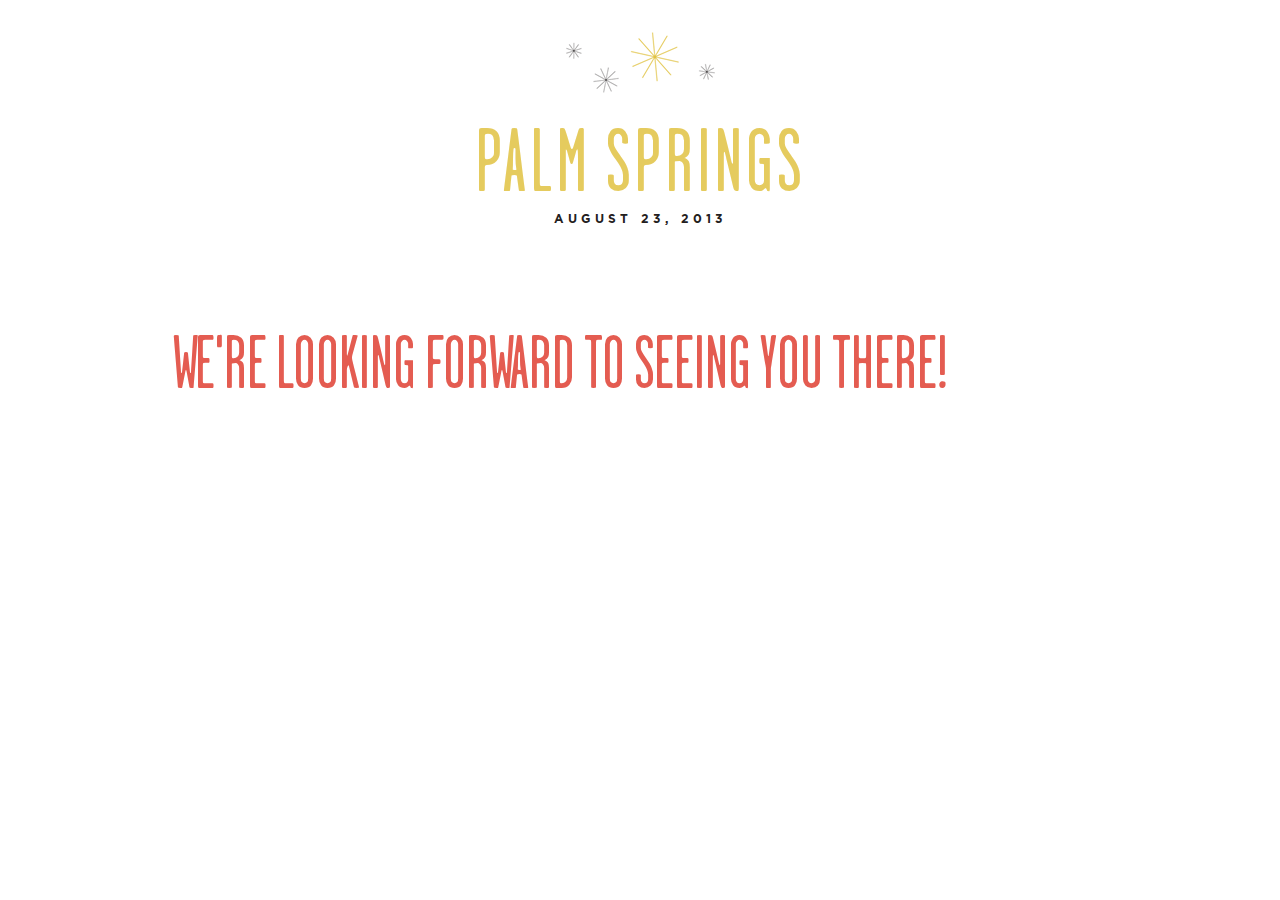
<file: thanks/index.html>
<!doctype html>
<html lang="en">
<head>
<meta charset="UTF-8">
<title>Palm Springs, August 23, 2013, Nate & Nicole marry!</title>
<meta name="viewport" content="width=device-width,initial-scale=1.0,maximum-scale=1.0">
<meta name="description" content="The description.">
<meta name="keywords" content="Keywords, describe">
<link href="../_/css/css.css" rel="stylesheet">
<!--[if IE]>
<style>.nav {display:block;width:100%;}.nav li {float:left;margin-right:9%;}.nav li:last-child() {margin-right:0;}</style>
<![endif]-->
</head>
<body class="thanks" onload="window.top.scrollTo(0, 1);">

<div id="top" class="header"><div class="column">

	<h1><a href="http://desertwedding.us">Palm Springs</a></h1>
	<h2>August 23, 2013</h2>

</div></div>

<div id="thanks" class="blob"><div class="column">

	<h3>We're looking forward to seeing you there!</h3>

</div></div>

</body>
</html>
</file>
<file: _/css/css.css>
@font-face {
    font-family:'garage';
    src: url('../font/garage.eot');
    src: url('../font/garage.eot?#iefix') format('embedded-opentype'), url('../font/garage.woff') format('woff'), url('../font/garage.ttf') format('truetype'), url('../font/garage.svg#garage') format('svg');
    font-weight:normal;font-style:normal;
}

@font-face {
    font-family:'gotham-light';
    src: url('../font/gotham-light.eot');
    src: url('../font/gotham-light.eot?#iefix') format('embedded-opentype'), url('../font/gotham-light.woff') format('woff'), url('../font/gotham-light.ttf') format('truetype'), url('../font/gotham-light.svg#gotham-light') format('svg');
    font-weight:normal;font-style:normal;
}

@font-face {
    font-family:'gotham-bold';
    src: url('../font/gotham-bold.eot');
    src: url('../font/gotham-bold.eot?#iefix') format('embedded-opentype'), url('../font/gotham-bold.woff') format('woff'), url('../font/gotham-bold.ttf') format('truetype'), url('../font/gotham-bold.svg#gotham-bold') format('svg');
    font-weight:normal;font-style:normal;
}

body {
	color:#6b463e;
	font-family:'gotham-light';
	font-size:116%;
	margin:0;
	background-color:#fff;
	padding-top:13em;
}

#map-mobile {
	display:none;
}

select {display:none;}







.header {
	position:fixed;top:0;
	width:100%;
	background-color:#fff;
	padding-bottom:2.0em;
}

h1 {
	font-family:'garage';
	text-transform:uppercase;
	color:#e0c242;
	color:rgba(224,194,66,0.85);
	font-size:4.8em;
	font-weight:normal;
	letter-spacing:4px;
	text-align:center;
	line-height:0.8em;
	margin:0;padding:0;
	padding-top:1.5em;
	background-image:url(../img/top.png);
	background-repeat:no-repeat;
	background-position:50% 0;
}

h1:hover {cursor:pointer;}

h2 {
	font-family:'gotham-bold';
	text-transform:uppercase;
	font-size:0.65em;
	font-weight:normal;
	letter-spacing:4px;
	color:#232020;
	text-align:center;
	margin:0;padding:0;
	margin-bottom:3.0em;
	margin-top:0.6em;
}

h3 {
	font-family:'garage';
	text-transform:uppercase;
	font-size:4em;
	font-weight:normal;
	color:#e45c51;
	margin:0;
}

.nav {
	display: -moz-box;
    display: -webkit-box;
    display: box;
    list-style:none;
    padding:0;margin:0 auto;
    width:88%;
    font-size:1.45em;
    letter-spacing:1px;
    text-transform:lowercase;
    font-family:'garage';
}

.nav li {padding:0;margin:0;}

.nav li:nth-child(even) {
	-ms-box-flex:1;
	-moz-box-flex:1;
    -webkit-box-flex:1;
    box-flex:1;
}

.nav a {
	color:#231f20;
	color:rgba(35,31,32,0.95);
	text-decoration:none;
}

.nav a:hover {
	color:#000;
}

strong {
	color:#232020;

}

.blob {
	clear:left;
}

.primary {
	font-size:1.5em;
	width:45%;
	float:left;
}

h3 + .primary {
	margin-right:10%;
}

hr {
	clear:both;
}

.newsie {
	width:32%;
	float:left;
	font-size:0.9em;
	word-spacing:-1px;
}

.thingie p:nth-child(3n+2) {
	padding:0 2%;
}

#ceremony {margin-top:3.0em;}
#ceremony .primary {
	background-image:url(../img/casa-full.jpg);
	background-repeat:no-repeat;
	padding-top:23em;
	margin-top:0;
	width:auto;float:none;margin:0;
	background-size:100%;


	padding-left:0.4em;padding-bottom:0.2em;
}

#ceremony .primary a {color:#000;color:rgba(35,32,32,0.9);text-decoration:none;}
#ceremony .primary a:hover {color:#00f;text-decoration:underline;}

iframe {
	border: 1px solid #6b463e;
}

#girls {background-color:#e45c51;}

#girls h3 {color:#fff;}

#girls p {
	font-size:2.0em;
	margin:2.0em 0;
	color:#000;
	color:rgba(35,32,32,0.9);
	background-repeat:no-repeat;
	min-height:100px;
	padding-left:120px;
	background-position:0 50%;
}


.tonka  {background-image:url(../img/profile/tonka.jpg);}
.heidi  {background-image:url(../img/profile/heidi.jpg);}
.athena {background-image:url(../img/profile/athena.jpg);}
.juju   {background-image:url(../img/profile/juju.jpg);}
.tara   {background-image:url(../img/profile/tara.jpg);}

.henry  {background-image:url(../img/profile/henry.jpg);}
.erik   {background-image:url(http://www.fillmurray.com/100/100/);}
.dan    {background-image:url(../img/profile/dan.jpg);}
.tony   {background-image:url(../img/profile/tony.jpg);}
.jason  {background-image:url(../img/profile/jason.jpg);}
.mp     {background-image:url(../img/profile/mp.jpg);}


#accomodations a {
	color:#232020;
}

#accomodations a:hover {
	color:#000;
}

#boys {
	background-color:#6b463e;
	color:#fff;
}

#boys h3 {
	color:#000;
	color:rgba(35,32,32,0.9);
}

#boys strong {
	color:#e0c242;
	color:rgba(224,194,66,0.85);
}

#boys p {
	font-size:2.0em;
	margin:2.0em 0;
	background-repeat:no-repeat;
	min-height: 100px;
	padding-left:120px;
	background-position:0 50%;
}





#activities {

}

#activities a {
	color:#232020;
}

#activities a:hover {color:#00f;}

#nate6 p {
	font-size:1.3em;
	margin:6em 0.5em;
	text-align:center;
}

#nicole6 p {
	font-size:1.3em;
	margin:6em 0.5em;
	text-align:center;
}

#soundtrack-player {
	margin:1em;
}

#quote {
	background-color:#e0c242;
}

#quote p {
	line-height:2.0em;
	margin:2.0em auto;
	font-size:2.3em;
	width:auto;
}

#rsvp form {
	width:80%;
	margin:0;
}
#rsvp input, #rsvp textarea, #rsvp button {
	display: block;
	width: 80%;
	padding: 1.0em;
	font-size: 1.0em;
	margin:1.0em 0;
	font-family:'gotham-light'
}

#rsvp textarea {height:10em;}
#rsvp button {width:85%;}


.blob {
	padding:2.0em 0;
}

#contact p {
	background-position:0% 20%;
	background-repeat:no-repeat;
	background-size:16%;
	padding-left:3.0em;
	width:40%;
	margin-right:0 !important;
}

.beard {background-image:url(../img/beard-flat.jpg);}
.lips {background-image:url(../img/lips-flat.jpg);}






@media only screen and (min-width: 700px) {


	/* body    {width:80%;max-width:960px;min-width:913px;margin:0 auto;}
	.header {width:80%;max-width:935px;min-width:935px;} */

	.column {width:80%;max-width:935px;min-width:935px;margin:0 auto;overflow:auto;}

}

@media only screen and (max-width: 500px) {/*i know, so lazy, we had to build the desktop before the mobile version. I KNOW.*/

	body {
		padding-top:0.0em;
	}

	.column {
		padding:0 0.5em;
	}


	h1 {
		font-size:4.0em;
		background-image:none;
		padding-top:1.2em;
	}

	.header {
		background-image:url(../img/top.png);
		background-repeat:no-repeat;
		background-position:50% -30%;
		position:relative;
		padding-bottom:0;
	}

	h2 {
		margin-bottom:0;
	}

	.nav {
		font-size:1.0em;
	}

	h3 {
		font-size:1.8em;
		letter-spacing:-1px;
	}

	.primary {
		font-size:1.1em;
		float:none;
		width:auto;
	}

	.newsie {
		float:none;width:auto;
		font-size:0.85em;
	}

	.thingie p:nth-child(3n+2) {
		padding:0;
	}

	#ceremony {
		margin-top:0em;
	}

	#ceremony .primary {
		padding-top:9em;
		border:0;
		font-size:1.28em;
		padding-left:0;
	}
	#ceremony .primary a {
		color:#00f;
		text-shadow:none;
		text-decoration:underline;
	}


	#girls p {
		font-size:1.0em;
		margin:1.0em 0;
	}


	#boys p {
		font-size:1.0em;
		margin:1.0em 0;
	}


	#soundtrack-player {
		margin:0em;
	}


	#nate6 p {

	}

	#quote p {
		line-height:2.0em;
		margin:1.0em 0;
		font-size:1.0em;
		letter-spacing:-1px;
	}

	#quote strong {
		display:block;
	}


	#rsvp form {
		width:100%;
		margin:1.0em auto;
	}
	#rsvp input, #rsvp textarea, #rsvp button {
		display: block;
		width: 80%;
		padding: 1.0em;
		font-size:1.0em;
		margin:1.0em 0;
	}

	#rsvp textarea {height:10em;}
	#rsvp button {width:93%;}

	#nav {display:none;}


	select {
		width:80%;
		margin:0 auto;
		display:block;
	}

	#map-desktop {
		display:none;
	}
	#map-mobile {
		display:block;
	}
	small {display:none;}

	#contact p {width:auto;}




}







#thanks {margin-top:3.0em;}
.thanks h1 a {
	color:#e0c242;
	color:rgba(224,194,66,0.85);
	text-decoration:none;
}
</file>
